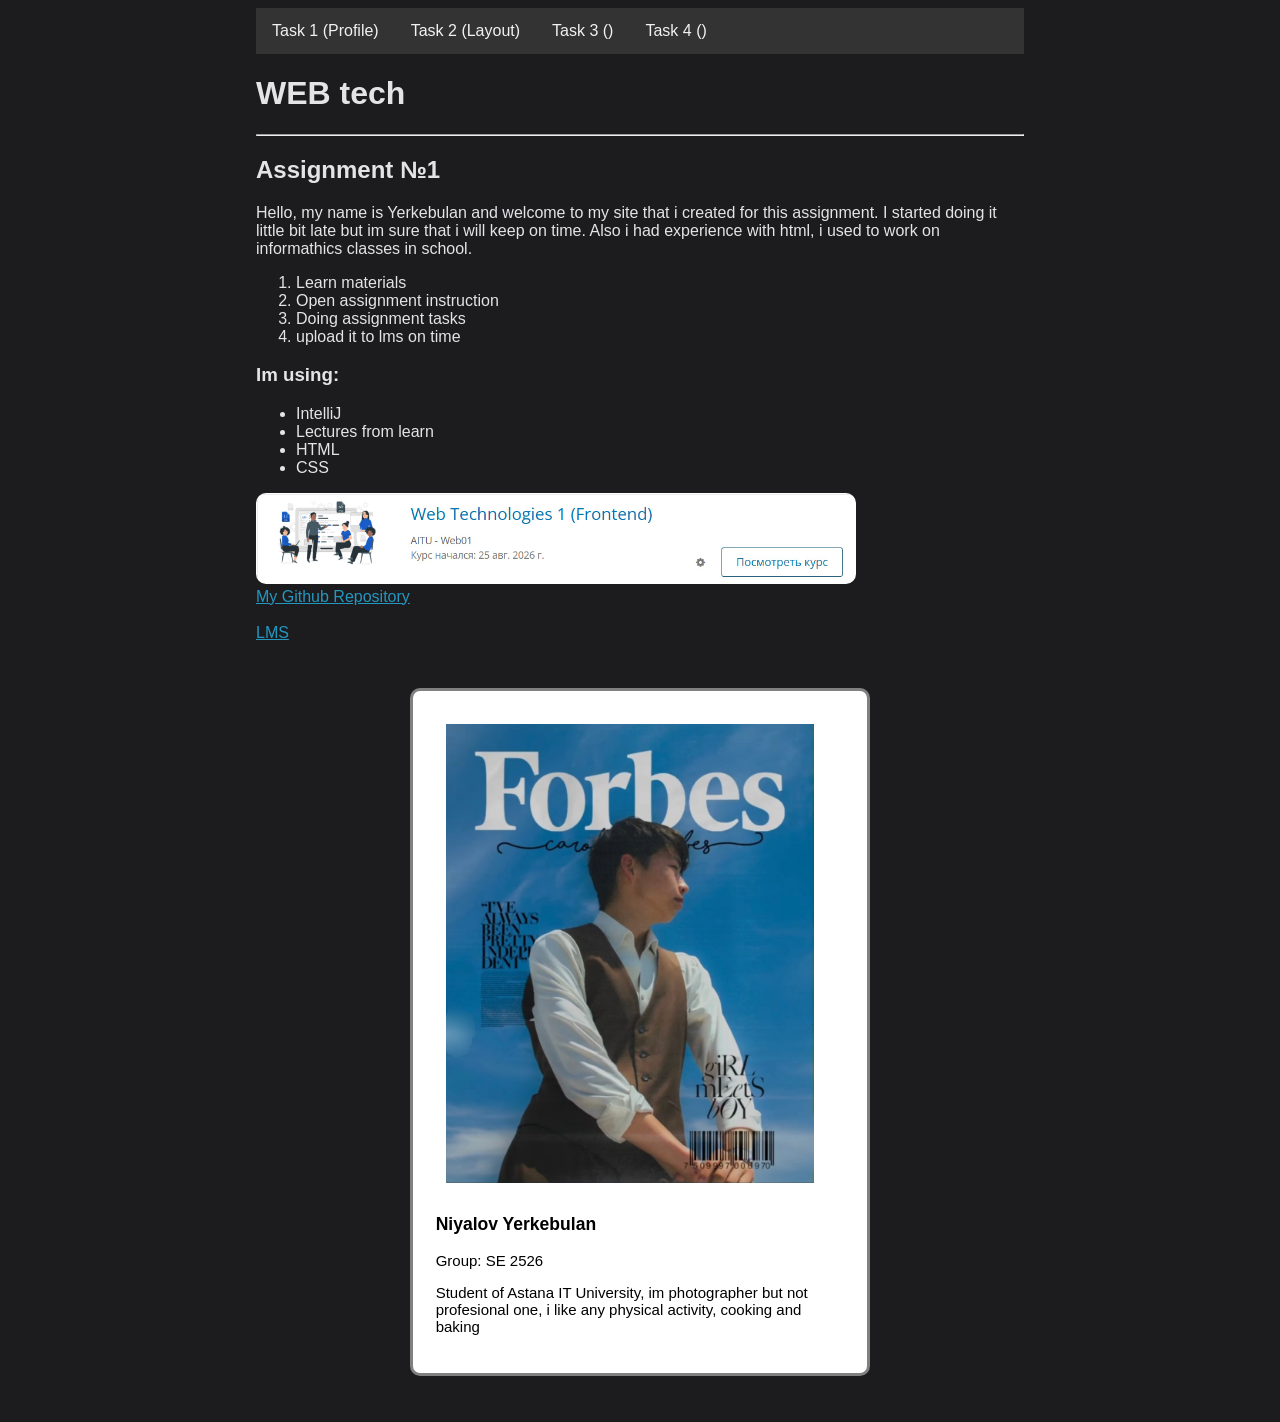
<file: index.html>
<!doctype html>
<html lang="en">
<head>
    <meta charset="UTF-8">
    <meta name="viewport"
          content="width=device-width, user-scalable=no, initial-scale=1.0,
          maximum-scale=1.0, minimum-scale=1.0">
    <meta http-equiv="X-UA-Compatible" content="ie=edge">
    <link rel="stylesheet" href="styles.css">
    <title>My personal site</title>
</head>
<body>
<div class="navbar">
    <a href="index.html">Task 1 (Profile)</a>
    <a href="task2.html">Task 2 (Layout)</a>
    <a href="task3.html">Task 3 ()</a>
    <a href="task4.html">Task 4 ()</a>
</div>
<h1>WEB tech</h1>
<hr>
<h2>Assignment №1</h2>
<p>Hello, my name is Yerkebulan and welcome to my site that i created for this assignment.
I started doing it little bit late but im sure that i will keep on time. Also i had experience with html,
i used to work on informathics classes in school.</p>
    <ol>
        <li>Learn materials</li>
        <li>Open assignment instruction</li>
        <li>Doing assignment tasks</li>
        <li>upload it to lms on time</li>
    </ol>

<h3>Im using:</h3>

    <ul>
        <li>IntelliJ</li>
        <li>Lectures from learn</li>
        <li>HTML</li>
        <li>CSS</li>
    </ul>

<img src="img/web1.jpg" alt="web1 course" class="web1">
<br>

<a href="https://github.com/NeoOSus/WEB1_Assignment1">My Github Repository</a>
<br><br>
<a href="https://lms.astanait.edu.kz/">LMS</a>

<div id="myProfile">
    <img src="img/myPhoto.jpg" alt="My photo" id="photo">
    <h3>Niyalov Yerkebulan</h3>
    <p>Group: SE 2526</p>
    <p>Student of Astana IT University, im photographer but not profesional one, i like any physical activity, cooking and baking</p>

</div>

</body>
</html>
</file>
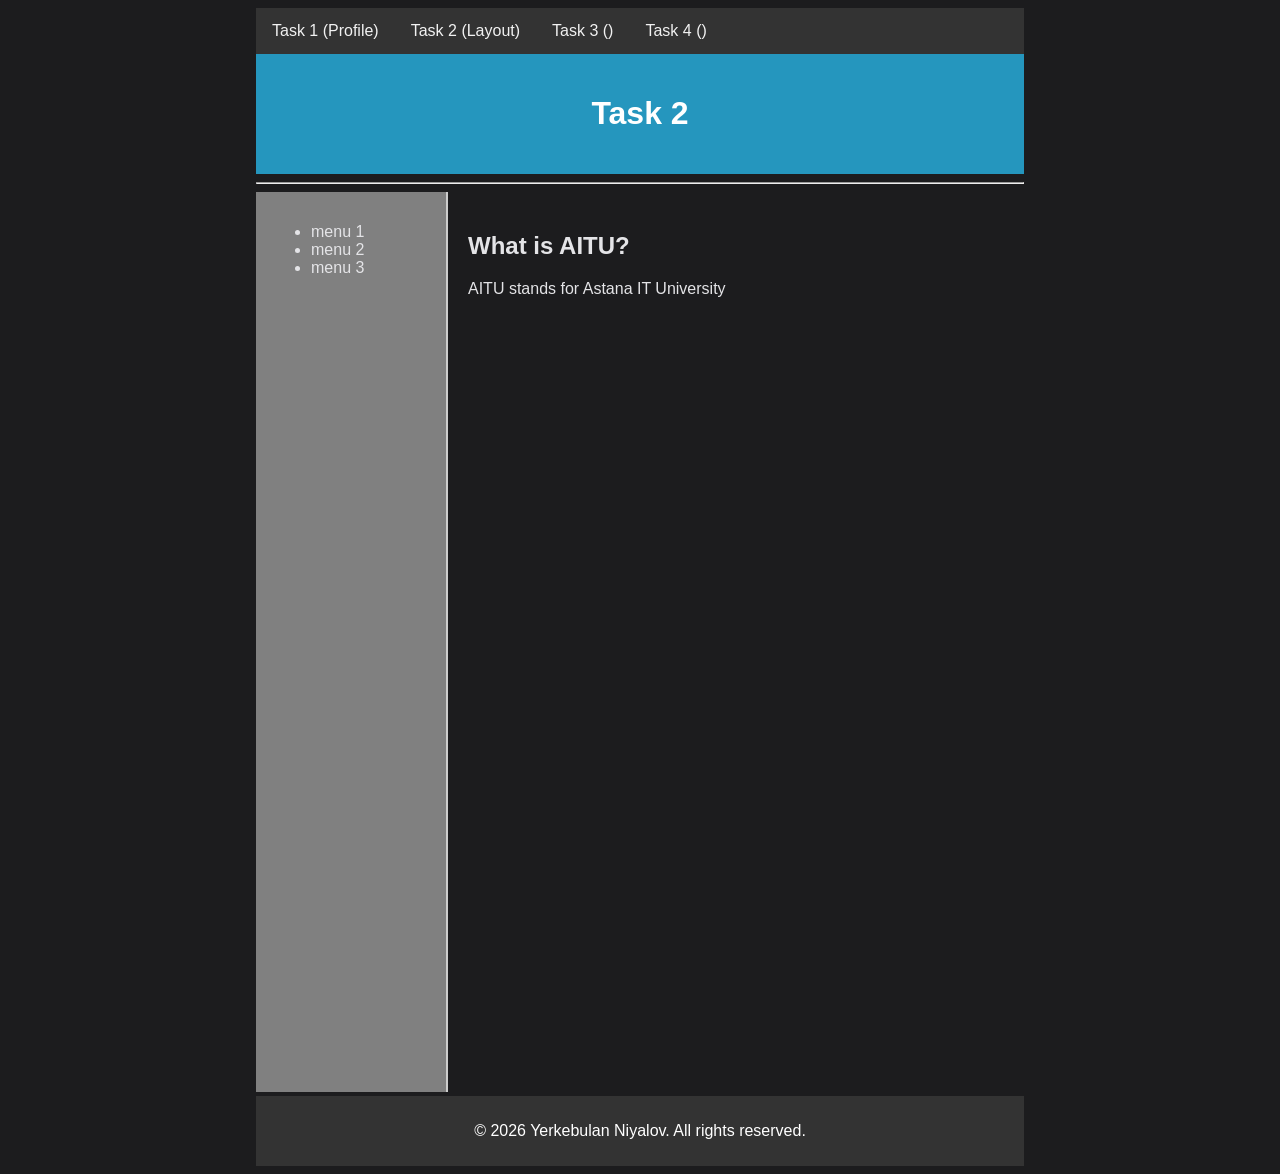
<file: task2.html>
<!doctype html>
<html lang="en">
<head>
    <meta charset="UTF-8">
    <meta name="viewport"
          content="width=device-width, user-scalable=no, initial-scale=1.0, maximum-scale=1.0, minimum-scale=1.0">
    <meta http-equiv="X-UA-Compatible" content="ie=edge">
    <link rel="stylesheet" href="styles.css">
    <title>Document</title>
</head>
<body>
<div class="navbar">
    <a href="index.html">Task 1 (Profile)</a>
    <a href="task2.html">Task 2 (Layout)</a>
    <a href="task3.html">Task 3 ()</a>
    <a href="task4.html">Task 4 ()</a>
</div>
<!-- 2. Шапка -->
<div class="header">
    <h1>Task 2</h1>
</div>

<hr>

<!-- 3. Центральная часть (Обертка для колонок) -->
<div class="container">

    <!-- Левая колонка -->
    <div class="sidebar">
        <ul>
            <li>menu 1</li>
            <li>menu 2</li>
            <li>menu 3</li>
        </ul>
    </div>

    <!-- Правая колонка -->
    <div class="main-content">
        <h2>What is AITU?</h2>
        <p>AITU stands for Astana IT University</p>
    </div>

</div>

<!-- 4. Подвал -->
<div class="footer">
    <p>&copy; 2026 Yerkebulan Niyalov. All rights reserved.</p>
</div>

</body>
</html>
</file>
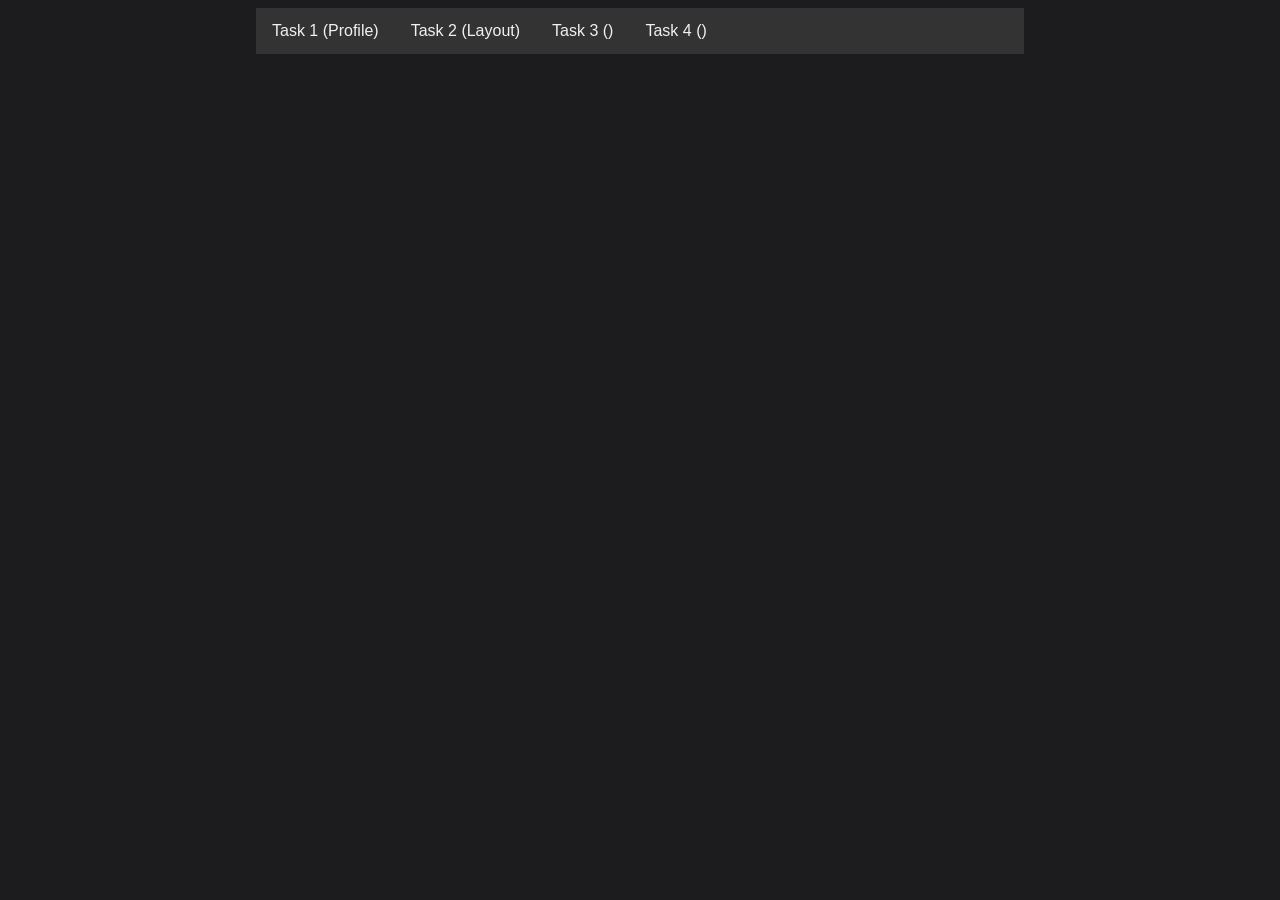
<file: task4.html>
<!doctype html>
<html lang="en">
<head>
    <meta charset="UTF-8">
    <meta name="viewport"
          content="width=device-width, user-scalable=no, initial-scale=1.0, maximum-scale=1.0, minimum-scale=1.0">
    <meta http-equiv="X-UA-Compatible" content="ie=edge">
    <title>Document</title>
    <link rel="stylesheet" href="styles.css">
</head>
<body>
<div class="navbar">
    <a href="index.html">Task 1 (Profile)</a>
    <a href="task2.html">Task 2 (Layout)</a>
    <a href="task3.html">Task 3 ()</a>
    <a href="task4.html">Task 4 ()</a>
</div>
</body>
</html>
</file>
<file: styles.css>
body {
    font-family: Arial;
    background-color: #1c1c1e;
    color: #e4e4e7;
    margin-left: 20%;
    margin-right: 20%;
}

* {
    box-sizing: border-box;
}

.web1 {
    border-radius: 10px;
    width: 600px;
    height: auto;
}

#photo {
    border-radius: 10px;
    max-width: 95%;
    height: auto;
    padding: 10px;
}

a {
    color: #2596be;
}

a:hover {
    color: #0070f3;
}

#myProfile {
    background-color: white;
    font-size: 15px;
    color: black;
    border: 3px solid gray;
    border-radius: 10px;
    padding: 3%;
    margin: 6% 20%;
}


.navbar:hover {
    color: #0070f3;
}

/* Обязательно для работы float */
* { box-sizing: border-box; }

.header {
    background-color: #2596be;
    padding: 20px;
    text-align: center;
    color: white;
}

.navbar {
    background-color: #333;
    overflow: hidden;
}

.navbar a {
    float: left;
    display: block;
    color: #f2f2f2;
    text-align: center;
    padding: 14px 16px;
    text-decoration: none;
}

.navbar a:hover {
    background-color: #ddd;
    color: black;
}

.container {
    width: 100%;
    display: inline-block;
}

.sidebar {
    width: 25%;
    float: left;
    background-color: gray;
    padding: 15px;
    height: 100vh;
    border-right: 2px solid #ccc;
    color: #e4e4e7;
}

.main-content {
    width: 75%;
    float: left;
    padding: 20px;
    color: #e4e4e7;
}

.footer {
    background-color: #333;
    color: white;
    text-align: center;
    padding: 10px;
    clear: both;
}
</file>
